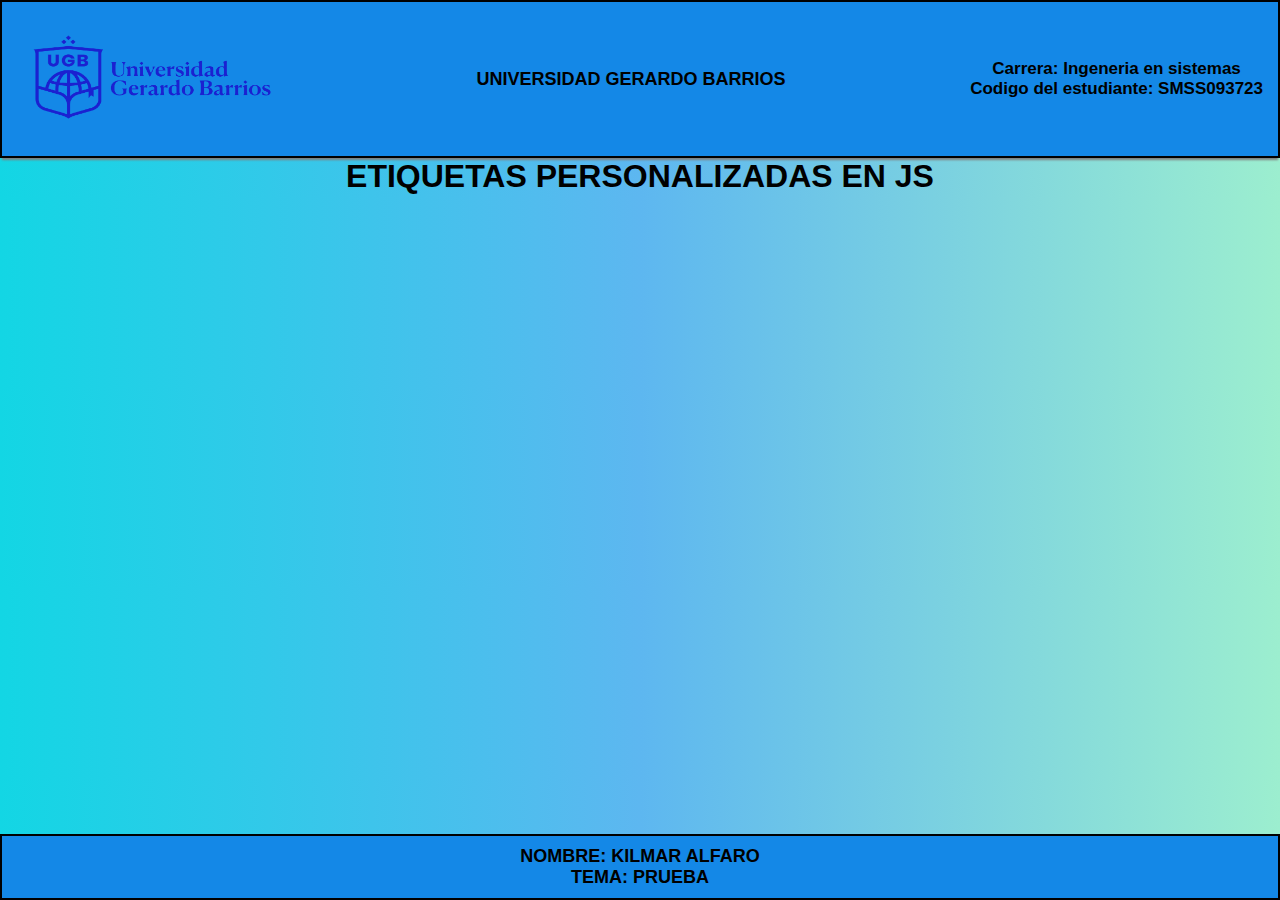
<file: Index.html>
<!DOCTYPE html>
<html lang="en">
<head>
    <meta charset="UTF-8">
    <meta name="viewport" content="width=, initial-scale=1.0">
    <title>ETIQUETAS CUSTOM</title>
    <link rel="stylesheet" href="sty.css">
</head>
<body>
    
    <header>
        <div class="header-left">
            <img src="ugb_logo.webp" alt="Logo">
        </div>
        <div class="header-center">
            UNIVERSIDAD GERARDO BARRIOS
        </div>
        <div class="header-right">
            Carrera: Ingeneria en sistemas<br>
            Codigo del estudiante: SMSS093723
        </div>
    </header>

    <h1 style="text-align: center;">ETIQUETAS PERSONALIZADAS EN JS</h1>



    <div class="content">

    </div>
    <footer>
        <p>NOMBRE: KILMAR ALFARO</p>
        <p>TEMA: PRUEBA</p>
    </footer>

<script>scri.js</script>


</body>
</html>
</file>
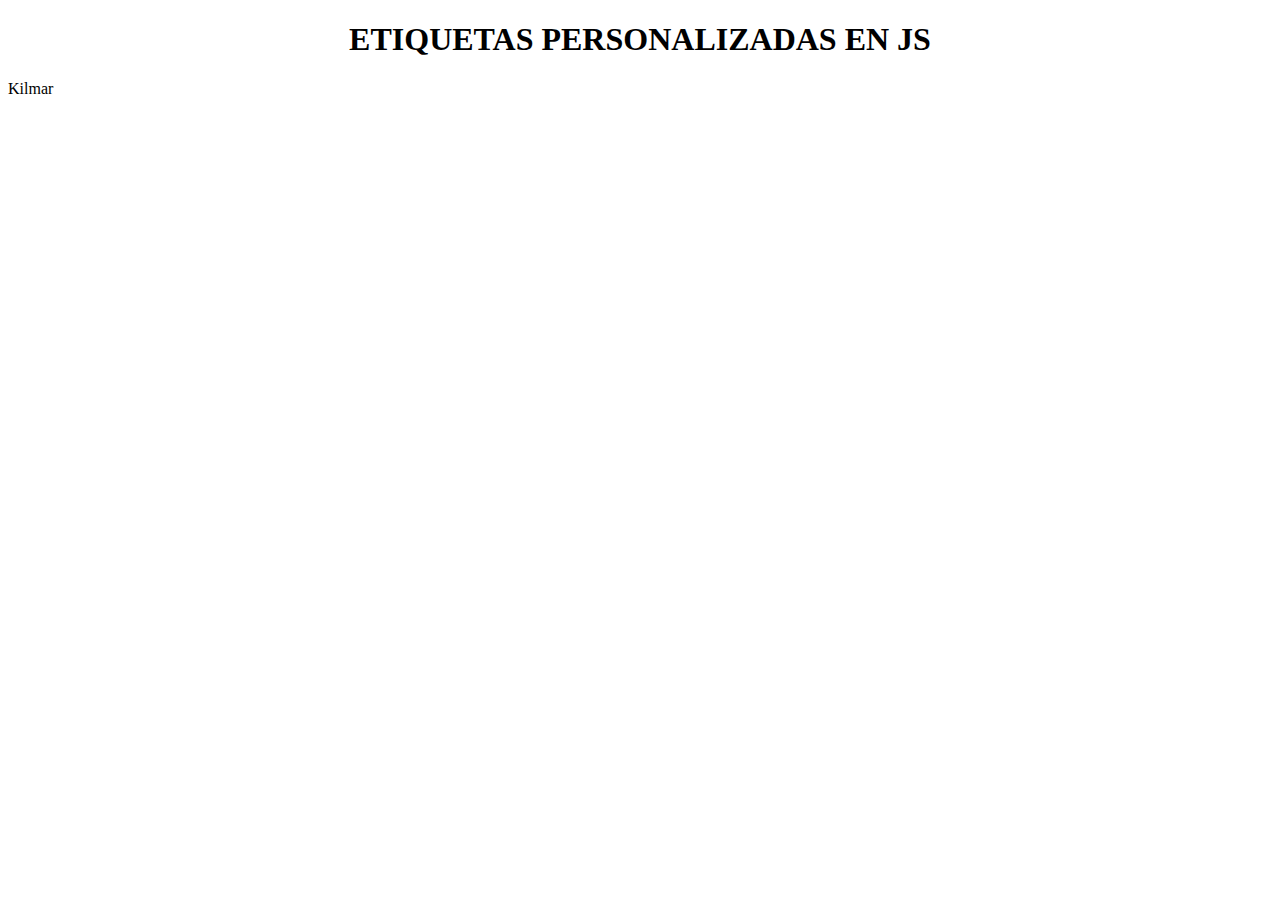
<file: Act_form_2/Index.html>
<!DOCTYPE html>
<html lang="en">
<head>
    <meta charset="UTF-8">
    <meta name="viewport" content="width=, initial-scale=1.0">
    <title>ETIQUETAS CUSTOM</title>
</head>
<body>
    <h1 style="text-align: center;">ETIQUETAS PERSONALIZADAS EN JS</h1>

    <p>Kilmar</p>

<script>scri.js</script>


</body>
</html>
</file>
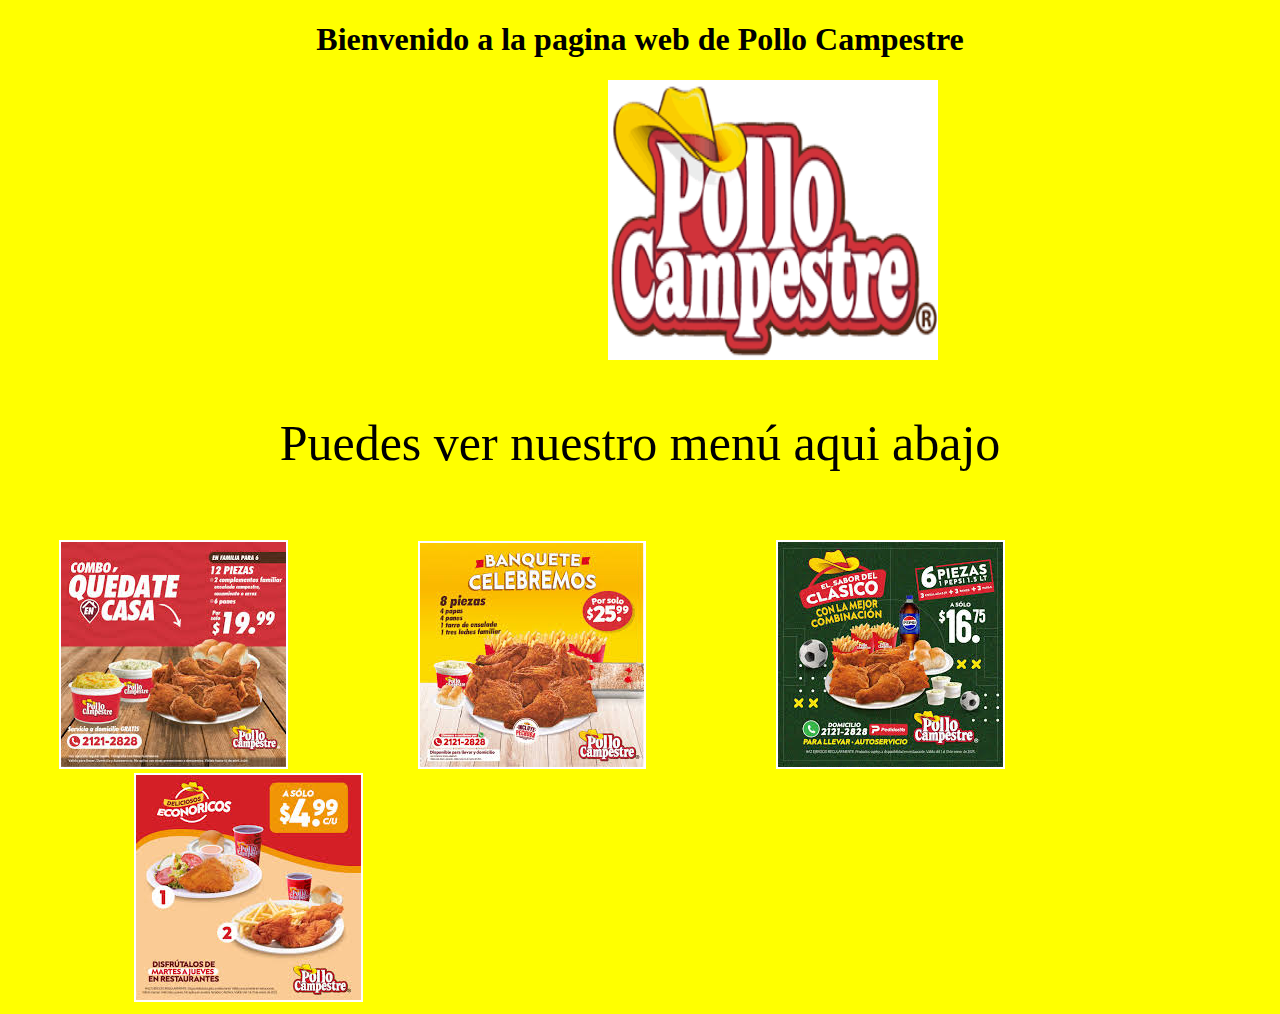
<file: Pollo campestre.html>
<!DOCTYPE html>
<html lang="en">
<head>
    <meta charset="UTF-8">
    <meta name="viewport" content="width=device-width, initial-scale=1.0">
    <title>Pollo campestre</title>
    <link rel="stylesheet" href="Pollo.css">
</head>
<body>
    <h1>Bienvenido a la pagina web de Pollo Campestre</h1>
    <img style="margin-left: 600px;" src="pollo.png" alt="Pollo Campestre" width="330px" height="280px">

    <br>

    <p>Puedes ver nuestro menú aqui abajo</p>
    <br>

    <div class="container"></div>
    <div>
        <img class="imga" style="margin-left: 4%;" src="333.jfif" alt="">
        <img class="imga" style="margin-left:10% ;" src="1.jfif" alt="">
        <img class="imga" style="margin-left:10%;" src="3.jfif" alt="">
        <img class="imga" style="margin-left: 10%;" src="4.jfif" alt="">
    </div>
   

</body>

</html>
</file>
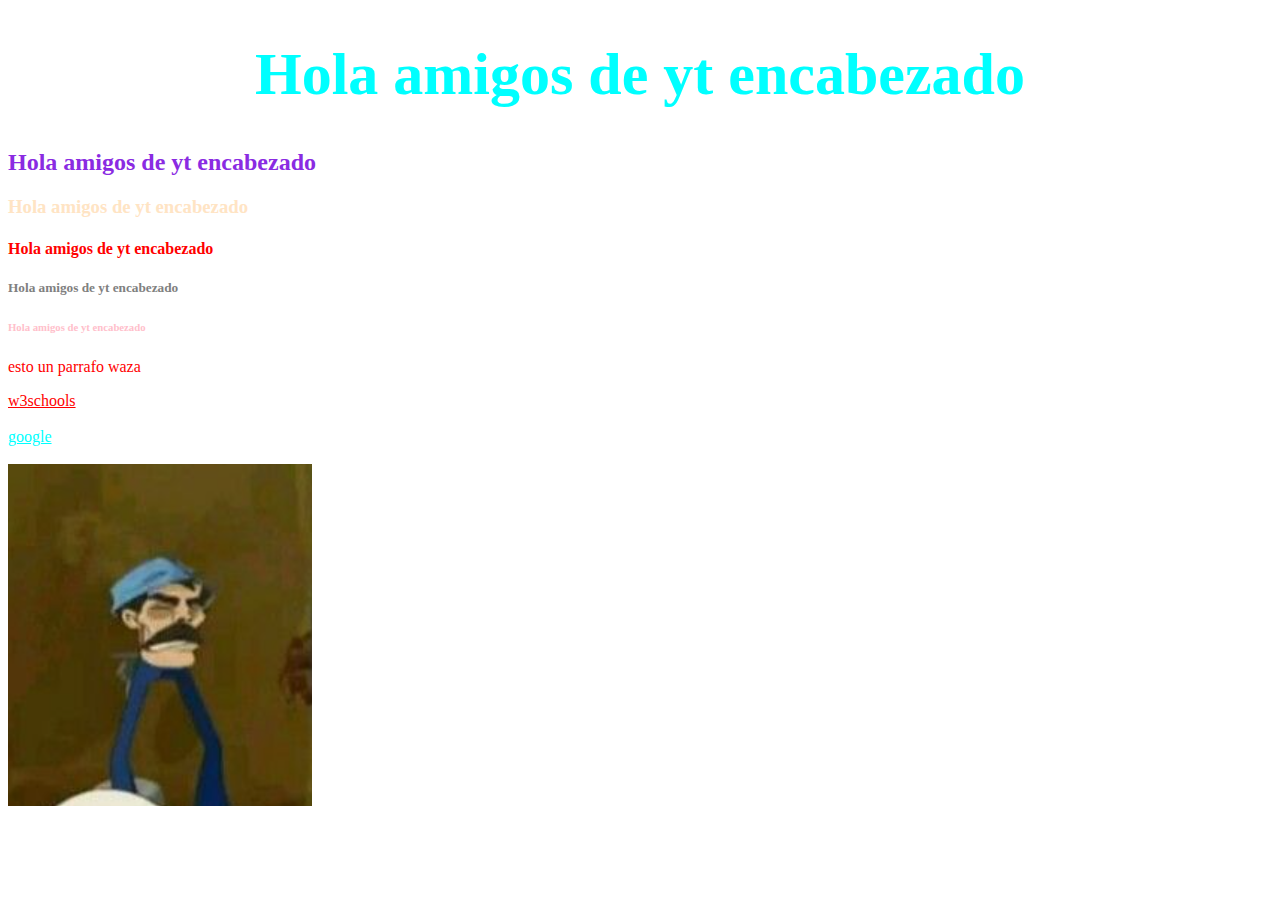
<file: Practica1.html>
<!DOCTYPE html>
<!--Comentario para tener lo basico de html es poner html:5 y tab-->
<html lang="en">
<head>
    <meta charset="UTF-8">
    <meta name="viewport" content="width=device-width, initial-scale=1.0">
    <title>Nayib Bukelele</title>
    <link rel="stylesheet" href="estilos.css">
</head>
<body>
    <h1 style="color: aqua; font-size: 60px; text-align: center;" >Hola amigos de yt encabezado</h1>
    <h2 style="color: blueviolet;">Hola amigos de yt encabezado</h2>
    <h3 style="color: bisque;">Hola amigos de yt encabezado</h3>
    <h4 style="color: red;">Hola amigos de yt encabezado</h4>
    <h5 style="color: gray;">Hola amigos de yt encabezado</h5>
    <h6 style="color: pink;">Hola amigos de yt encabezado</h6>


    <P style="color: red;">esto un parrafo waza</P>


    <a style="color: red;" href="https://www.w3schools.com">w3schools</a>
    <br></br>
    <a style="color: aqua;" href="https://www.google.com">google</a>
    <br></br>
    <img src="ramongus.png" alt="ramongus" width="304" height="342">
</body>
</html>
</file>
<file: sty.css>
* {
    margin: 0;
    padding: 0;
    box-sizing: border-box;
}






footer {
    background-color: rgb(20, 136, 231);
    text-align: center;
    font-size: 18px;
    color: black;
    font-weight: bold;
    position: fixed;
    bottom: 0;
    width: 100%;
    border: 2px black solid;
    padding: 10px;
}

header {
    display: flex;
    align-items: center;
    background-color: rgb(20, 136, 231);
    border: 2px black solid;
    box-shadow: 0px 4px 2px -2px gray;
    padding: 10px;
}

.header-left img {
    width: 280px;
    height: 130px;
}

.header-center {
    flex-grow: 1;
    text-align: center;
    font-size: 18px;
    font-weight: bold;
}

.header-right {
    font-size: 17px;
    font-weight: bold;
    margin-right: 5px;
}





body {
            font-family: Arial, sans-serif;
            text-align: center;
            background: linear-gradient(to right, #13d6e4, #5db7f0, #9ceecf);
         }
form {
            margin: 20px auto;
            width: 50%;
        }
input[type="text"], input[type="date"] {
            width: 100%;
            padding: 8px;
            margin: 10px 0;
            border: 1px solid #ccc;
            border-radius: 5px;
        }
table {
            width: 80%;
            margin: 20px auto;
            border-collapse: separate;
            border-spacing: 0 10px; 
        
        }
 th, td {
           text-align: center;
        }

    td a {
            margin-right: 15px;
        }
</file>
<file: Pollo.css>
body{background-color: yellow;}
h1{text-align: center;}

p{font-size: 50px;
font-family: 'Times New Roman', Times, serif;
text-align: center;}

.imga{border: 2px white solid;}
.container{flex:auto;}
</file>
<file: estilos.css>
jj{
    background-color: yellow;
    
}
h1{
    color: magenta;
}
</file>
